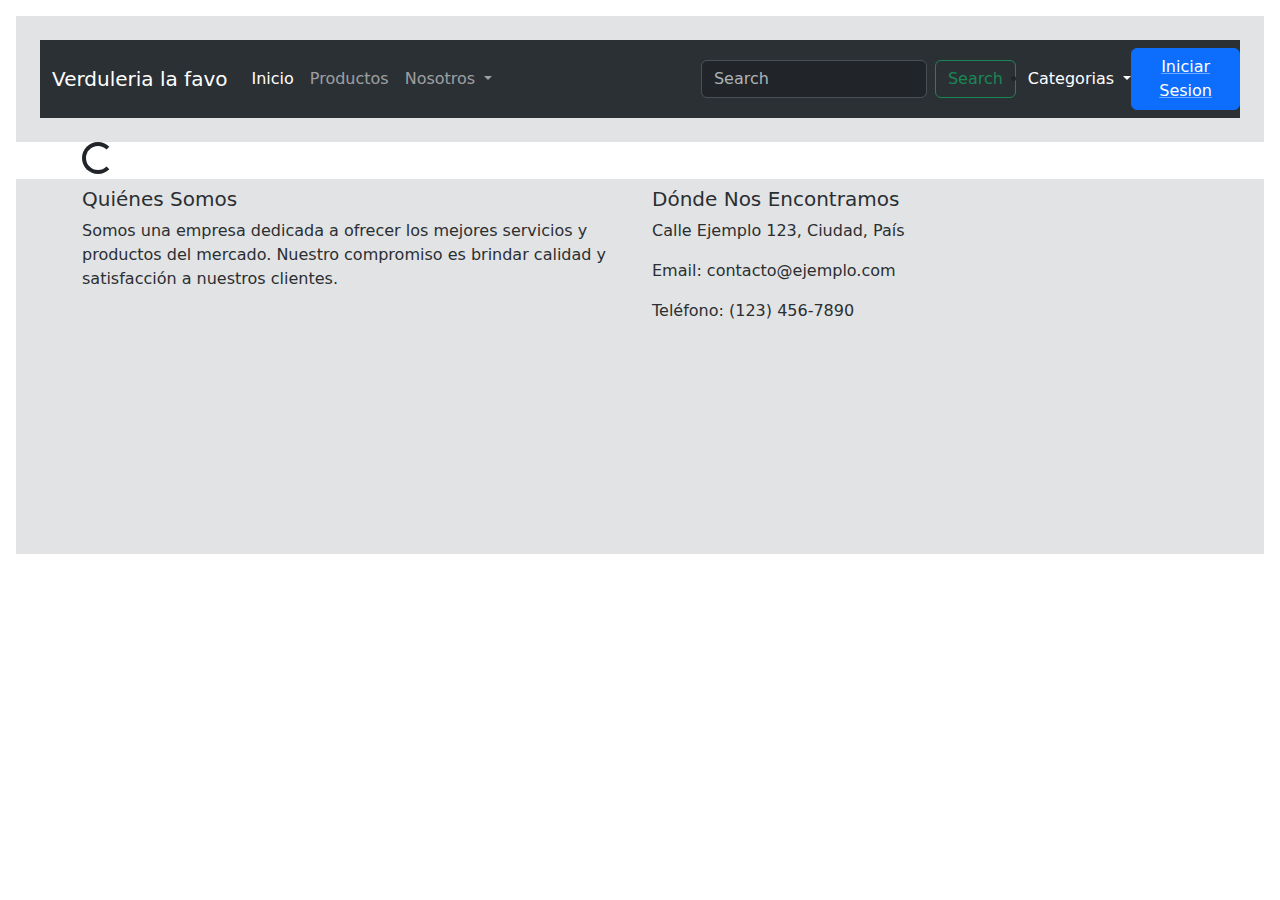
<file: main/index.html>
<!--TEMATICA: ECONOMIA CIRCULAR-->
<!DOCTYPE html>
<html lang="en">
<head>
    <meta charset="UTF-8">
    <meta name="viewport" content="width=device-width, initial-scale=1.0">
    <title>E-comerce </title>
    <link href="style.css" rel="stylesheet"/>

    
    <link href="https://cdn.jsdelivr.net/npm/bootstrap@5.3.3/dist/css/bootstrap.min.css" rel="stylesheet" integrity="sha384-QWTKZyjpPEjISv5WaRU9OFeRpok6YctnYmDr5pNlyT2bRjXh0JMhjY6hW+ALEwIH" crossorigin="anonymous">

</head>
<body  class="p-3 m-0 border-0 bd-example m-0 border-0 bd-example-cssgrid">
    <header  class="bg-secondary-subtle p-4"></header>    
    <div id="hola"></div>
  
        <section class="container card-container d-flex flex-wrap">
            <div class="text-center spinner-margin">
              <div class="spinner-border" role="status">
                <span class="visually-hidden">Loading...</span>
              </div>
            </div>
          </section>

    <footer class="p-2 text-secondary-emphasis bg-secondary-subtle " id="seccion">
        <div class="container">
            <div class="row">
                <div class="col-md-6">
                    <h5>Quiénes Somos</h5>
                    <p>Somos una empresa dedicada a ofrecer los mejores servicios y productos del mercado. Nuestro compromiso es brindar calidad y satisfacción a nuestros clientes.</p>
                </div>
                <div class="col-md-6">
                    <h5>Dónde Nos Encontramos</h5>
                    <p>Calle Ejemplo 123, Ciudad, País</p>
                    <p>Email: contacto@ejemplo.com</p>
                    <p>Teléfono: (123) 456-7890</p>
                    <iframe 
                        src="https://www.google.com/maps/embed?pb=!1m18!1m12!1m3!1d3151.8354345095836!2d144.95373531584447!3d-37.81627997975184!2m3!1f0!2f0!3f0!3m2!1i1024!2i768!4f13.1!3m3!1m2!1s0x6ad642af0f11b9c1%3A0x5045675218ceed30!2sCalle%20Ejemplo%20123%2C%20Ciudad%2C%20Pa%C3%ADs!5e0!3m2!1ses!2ses!4v1634337920157!5m2!1ses!2ses" 
                        width="100%" 
                        height="200" 
                        style="border:0;" 
                        allowfullscreen="" 
                        loading="lazy"></iframe>
                </div>
            </div>
        </div>
    </footer>
    <script src="index.js"></script>
    <script src="/main/navBar/navbar.js"></script>
    <script src="https://cdn.jsdelivr.net/npm/bootstrap@5.3.3/dist/js/bootstrap.bundle.min.js" integrity="sha384-YvpcrYf0tY3lHB60NNkmXc5s9fDVZLESaAA55NDzOxhy9GkcIdslK1eN7N6jIeHz" crossorigin="anonymous"></script>
</body>
</html>
</file>
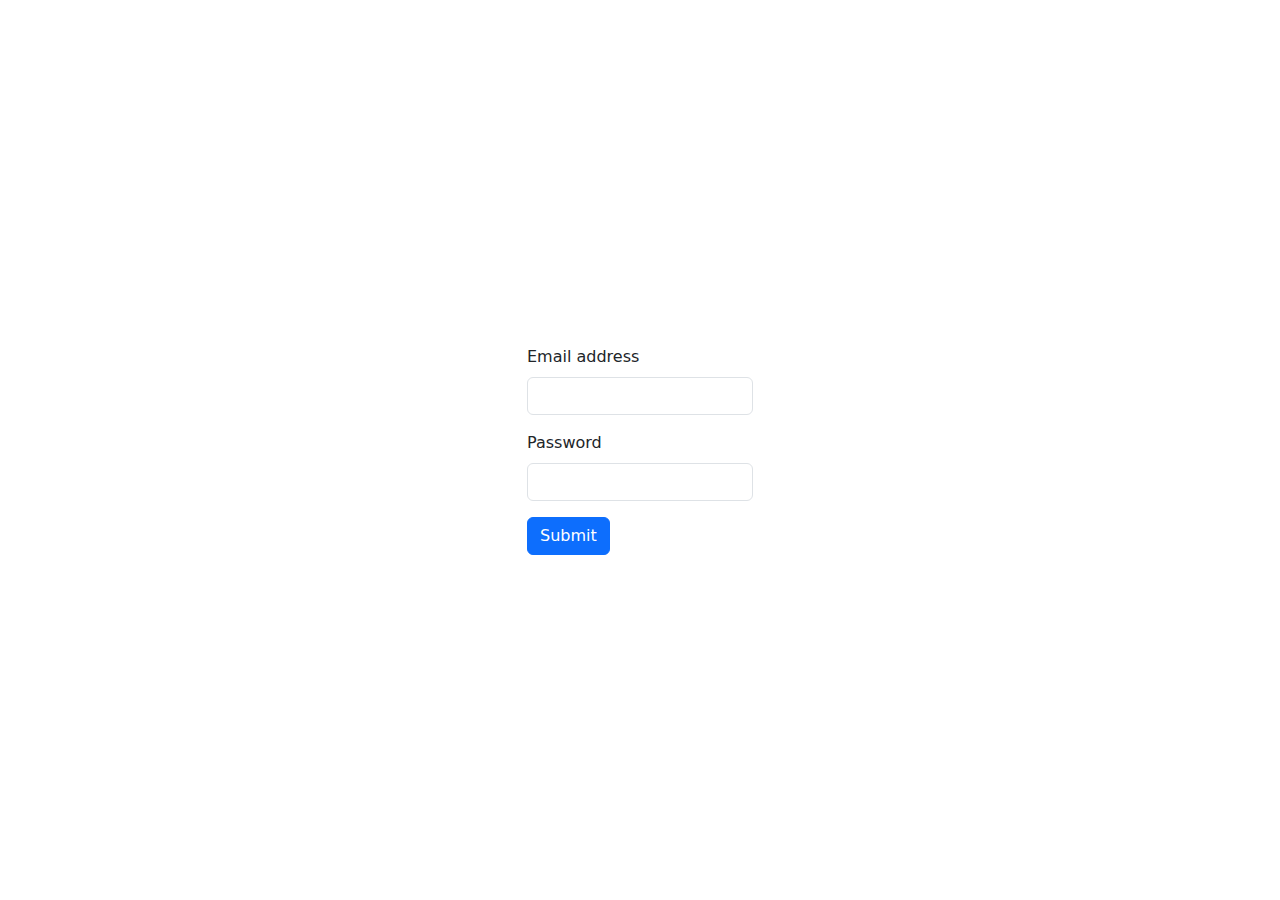
<file: main/login.html>
<!DOCTYPE html>
<html lang="en">
 <head>
  <meta charset="UTF-8" />
  <meta name="viewport" content="width=device-width, initial-scale=1.0" />
  <link
   href="https://cdn.jsdelivr.net/npm/bootstrap@5.3.3/dist/css/bootstrap.min.css"
   rel="stylesheet"
   integrity="sha384-QWTKZyjpPEjISv5WaRU9OFeRpok6YctnYmDr5pNlyT2bRjXh0JMhjY6hW+ALEwIH"
   crossorigin="anonymous"
  />
  <style>
   body {
    display: grid;
    place-items: center;
    height: 100dvh;
   }
  </style>
  <title>Document</title>
 </head>
 <body>
  <form id="form">
   <div class="mb-3">
    <label class="form-label">Email address</label>
    <input type="email" class="form-control" name="email" />
   </div>
   <div class="mb-3">
    <label class="form-label">Password</label>
    <input type="password" class="form-control" name="password" />
   </div>
   <button type="submit" class="btn btn-primary">Submit</button>
  </form>

  <script src="login.js" defer></script>
 </body>
</html>
</file>
<file: main/style.css>
body{
    padding: 10px;
}

.conteiner{
    display: flex;
    padding: 20px;
    margin: 10px;
}

.card{
    margin:10px;
}
img{
    margin:10px;
}
</file>
